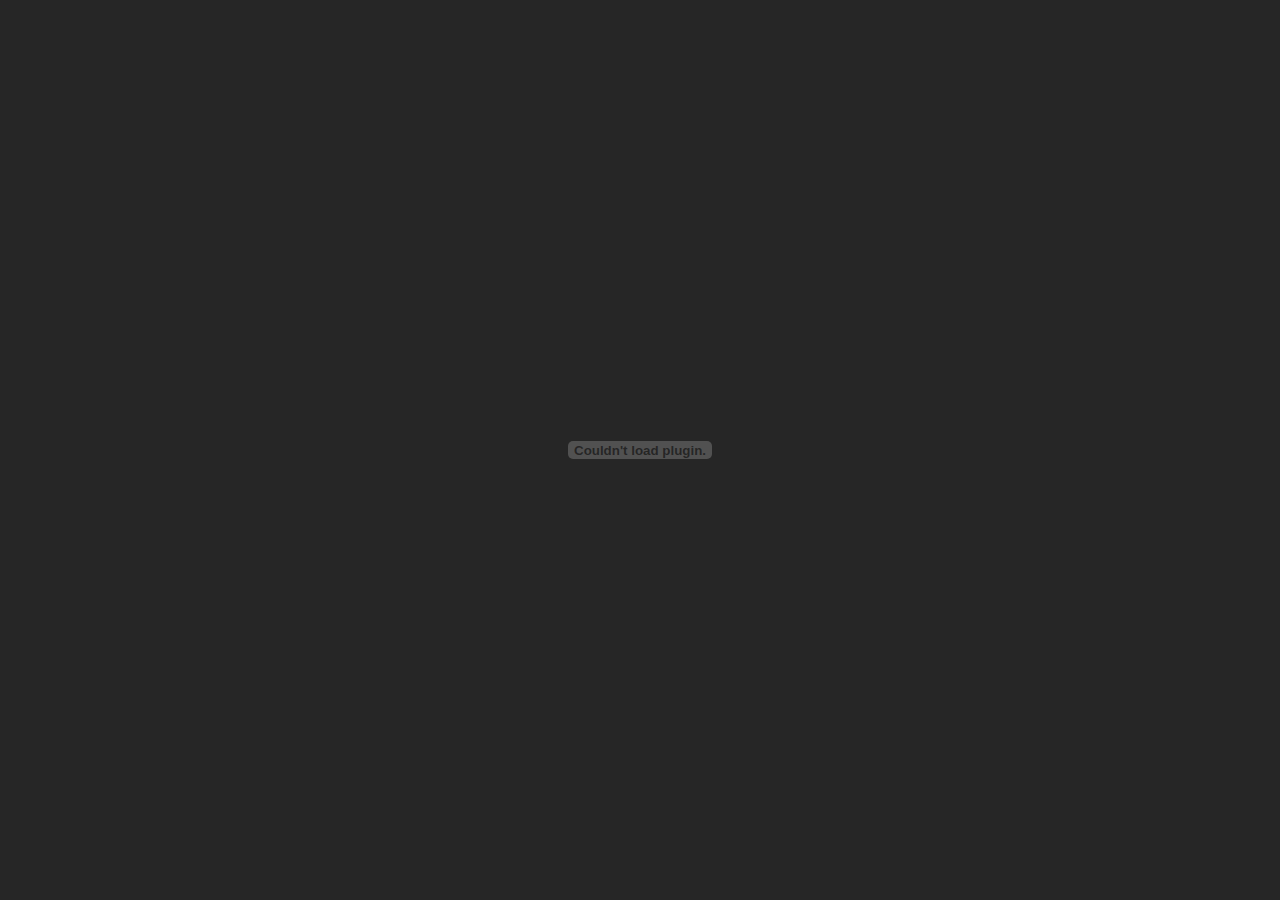
<file: resume.html>
<head>
    <title>dayne - resume</title>
    <link rel="icon" type="image/png" href="./favicon/favicon-16x16.png" sizes="16x16">
</head>


<body marginwidth="0" marginheight="0" style="background-color: rgb(38,38,38)">
    <embed width="100%" height="100%" name="plugin" src="./resume.pdf" type="application/pdf">
</body>
</file>
